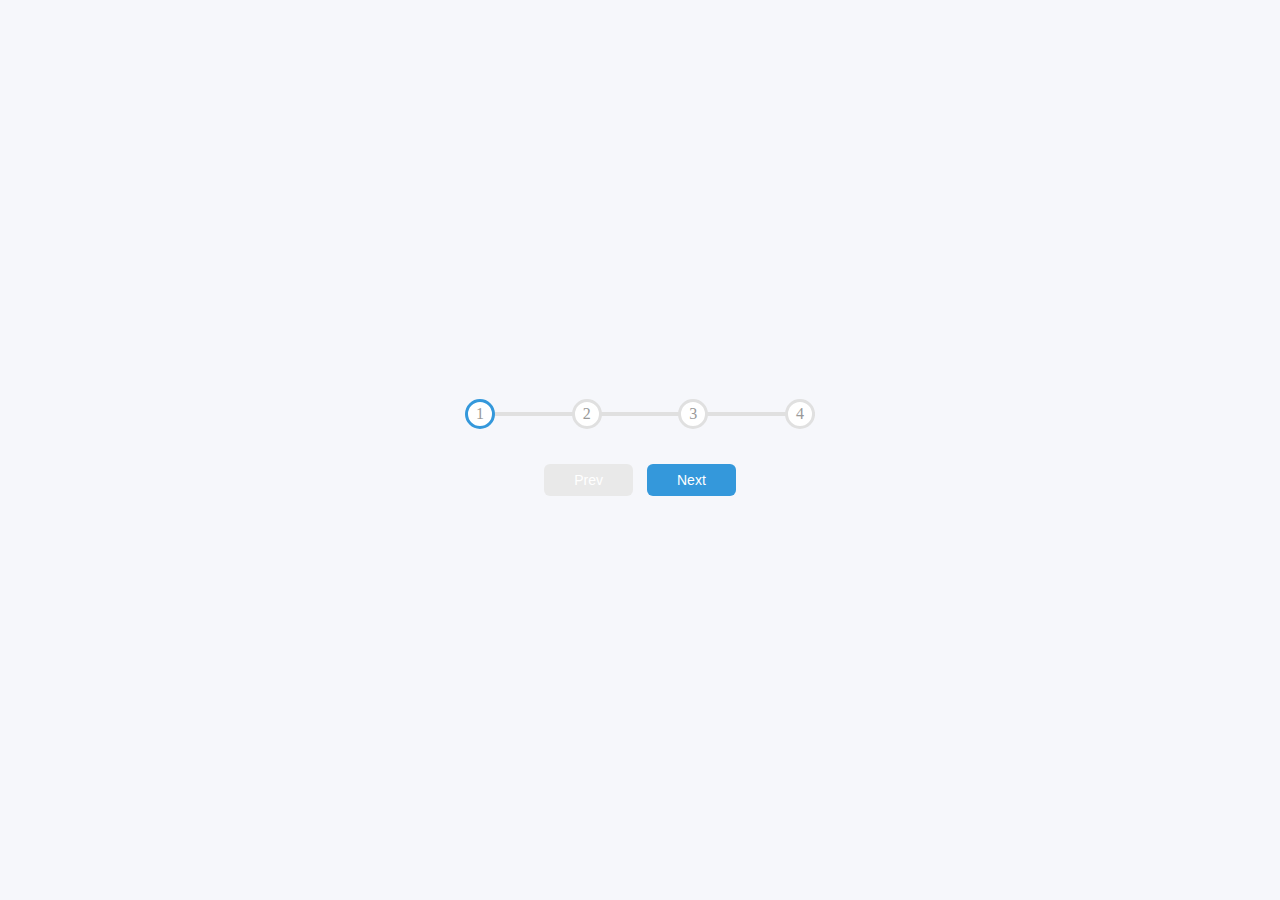
<file: barra progresso/index.html>
<!DOCTYPE html>
<html lang="en">
<head>
    <meta charset="UTF-8">
    <meta http-equiv="X-UA-Compatible" content="IE=edge">
    <meta name="viewport" content="width=device-width, initial-scale=1.0">

    <link rel="stylesheet" href="css.css">
    <title>Document</title>
</head>
<body>
    <div class="container">
        <div class="progress-container">
            <div class="progress" id="progress"></div>
            <div class="circle active">1</div>
            <div class="circle">2</div>
            <div class="circle">3</div>
            <div class="circle">4</div>
        </div>

        <button class="btn" id="prev" disabled>Prev</button>
        <button class="btn" id="next">Next</button>
    </div>
    

    <script src="main.js"></script>
</body>
</html>
</file>
<file: barra progresso/css.css>
*{
    box-sizing: border-box;
}

body{
    background-color: #f6f7fb;
    display: flex;
    align-items: center;
    justify-content: center;
    height: 100vh;
    overflow: hidden;
    margin: 0;
}

.container{
    text-align: center;

}

.progress-container{
    display: flex;
    justify-content: space-between;
    position: relative;
    margin-bottom: 30px;
    max-width: 100%;
    width: 350px;
}

.progress-container::before{
    content: '';
    background-color: #e0e0e0;
    position: absolute;
    top: 50%;
    left: 0;
    transform: translateY(-50%);
    height: 4px;
    width: 100%;
    z-index: -1;
}

.progress{
    background-color: #3498db;
    position: absolute;
    top: 50%;
    left: 0;
    transform: translateY(-50%);
    height: 4px;
    width: 0%;
    z-index: -1;
    transition: .4s ease;
}

.circle{
    background-color: white;
    color: #999;
    border-radius: 50%;
    height: 30px;
    width: 30px;
    display: flex;
    align-items: center;
    justify-content: center;
    border: 3px solid #e0e0e0;
    transition: .4s ease;
}

.circle.active{
    border-color: #3498db;
}

.btn{
    background-color: #3498db;
    color: white;
    border: 0;
    border-radius: 6px;
    cursor: pointer;
    padding: 8px 30px;
    margin: 5px;
    font-size: 14px;
}

.btn:active{
    transform: scale(0.98);
}

.btn:focus{
    outline: 0;
}

.btn:disabled{
    background-color: #e9e9e9;
}
</file>
